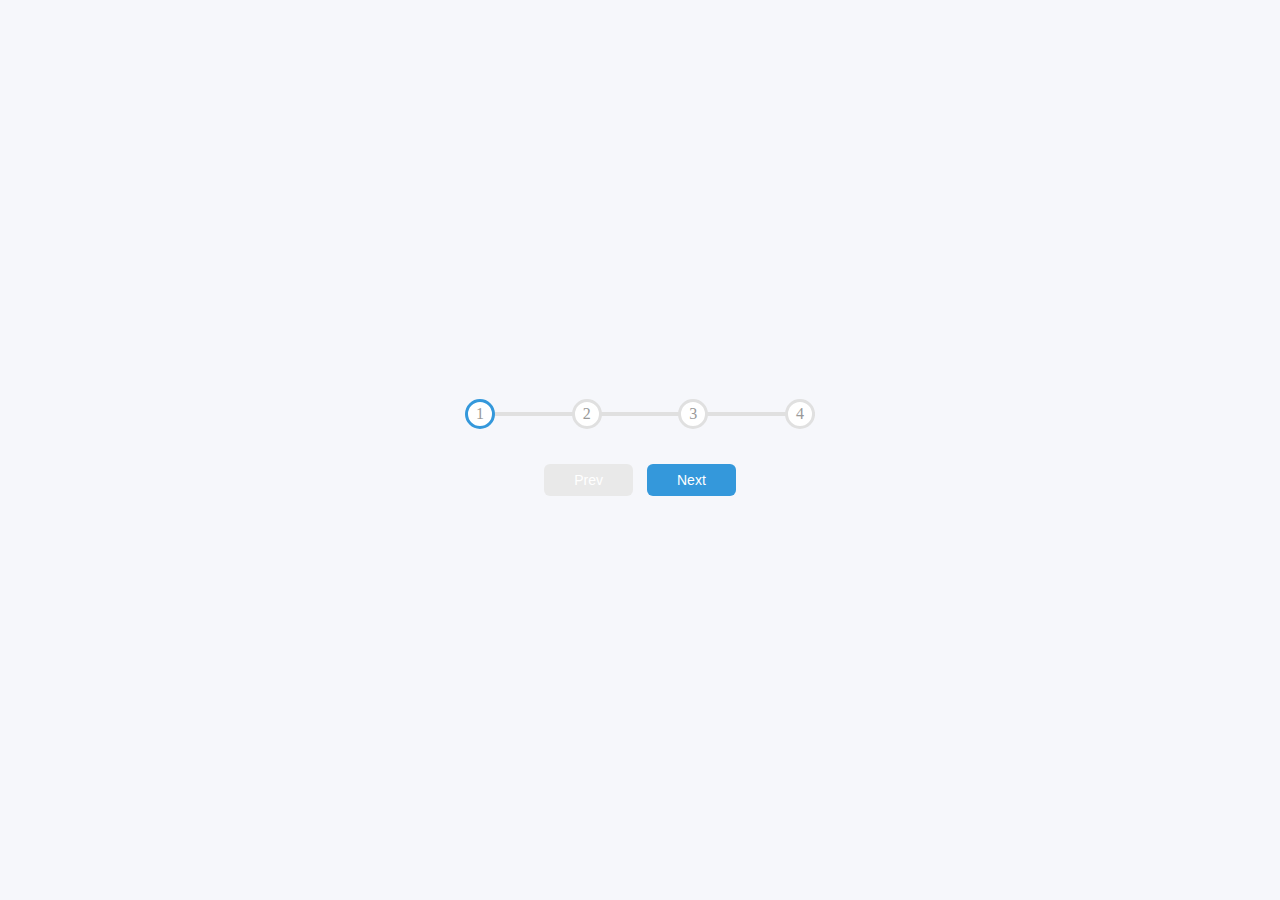
<file: barra progresso/index.html>
<!DOCTYPE html>
<html lang="en">
<head>
    <meta charset="UTF-8">
    <meta http-equiv="X-UA-Compatible" content="IE=edge">
    <meta name="viewport" content="width=device-width, initial-scale=1.0">

    <link rel="stylesheet" href="css.css">
    <title>Document</title>
</head>
<body>
    <div class="container">
        <div class="progress-container">
            <div class="progress" id="progress"></div>
            <div class="circle active">1</div>
            <div class="circle">2</div>
            <div class="circle">3</div>
            <div class="circle">4</div>
        </div>

        <button class="btn" id="prev" disabled>Prev</button>
        <button class="btn" id="next">Next</button>
    </div>
    

    <script src="main.js"></script>
</body>
</html>
</file>
<file: barra progresso/css.css>
*{
    box-sizing: border-box;
}

body{
    background-color: #f6f7fb;
    display: flex;
    align-items: center;
    justify-content: center;
    height: 100vh;
    overflow: hidden;
    margin: 0;
}

.container{
    text-align: center;

}

.progress-container{
    display: flex;
    justify-content: space-between;
    position: relative;
    margin-bottom: 30px;
    max-width: 100%;
    width: 350px;
}

.progress-container::before{
    content: '';
    background-color: #e0e0e0;
    position: absolute;
    top: 50%;
    left: 0;
    transform: translateY(-50%);
    height: 4px;
    width: 100%;
    z-index: -1;
}

.progress{
    background-color: #3498db;
    position: absolute;
    top: 50%;
    left: 0;
    transform: translateY(-50%);
    height: 4px;
    width: 0%;
    z-index: -1;
    transition: .4s ease;
}

.circle{
    background-color: white;
    color: #999;
    border-radius: 50%;
    height: 30px;
    width: 30px;
    display: flex;
    align-items: center;
    justify-content: center;
    border: 3px solid #e0e0e0;
    transition: .4s ease;
}

.circle.active{
    border-color: #3498db;
}

.btn{
    background-color: #3498db;
    color: white;
    border: 0;
    border-radius: 6px;
    cursor: pointer;
    padding: 8px 30px;
    margin: 5px;
    font-size: 14px;
}

.btn:active{
    transform: scale(0.98);
}

.btn:focus{
    outline: 0;
}

.btn:disabled{
    background-color: #e9e9e9;
}
</file>
